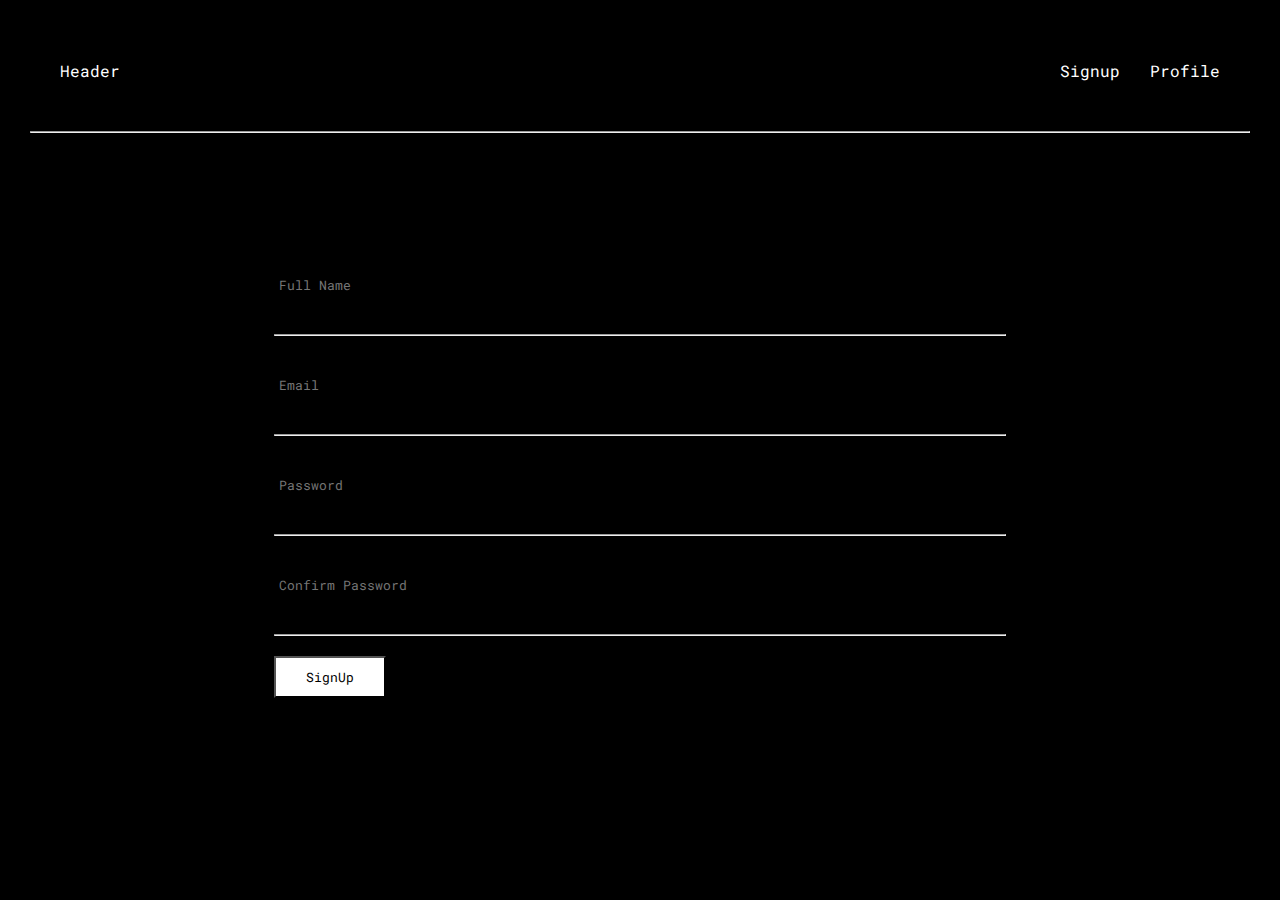
<file: index.html>
<!DOCTYPE html>
<html lang="en">
  <head>
    <meta charset="UTF-8" />
    <meta name="viewport" content="width=device-width, initial-scale=1.0" />
    <title>SignUp Page</title>
    <link rel="stylesheet" href="./style.css" />
  </head>
  <body>
    <div class="signup">
      <div id="showProfileHeader">
        <span>Header</span>
        <span style="margin-left: auto; margin-right: 30px">Signup</span>
        <span style="align-items: end">Profile</span>
      </div>
      <hr />
    
      <form id="Loginform">
        <h1>SignUp</h1>
        <input type="text" placeholder="Full Name"  autofocus id="name"/>
        <hr>
        <input type="email" placeholder="Email"  id="email"/>
        <hr />
        <input type="password" placeholder="Password"id="password"/>
        <hr />
        <input type="password" placeholder="Confirm Password"id="confirmpassword"/>
        <hr />
        <div class="showoutput"></div>
        <span><button id="signupSubmit">SignUp</button></span>
      </form>
    </div>
    
    <script src="./main.js"></script>
  </body>
</html>
</file>
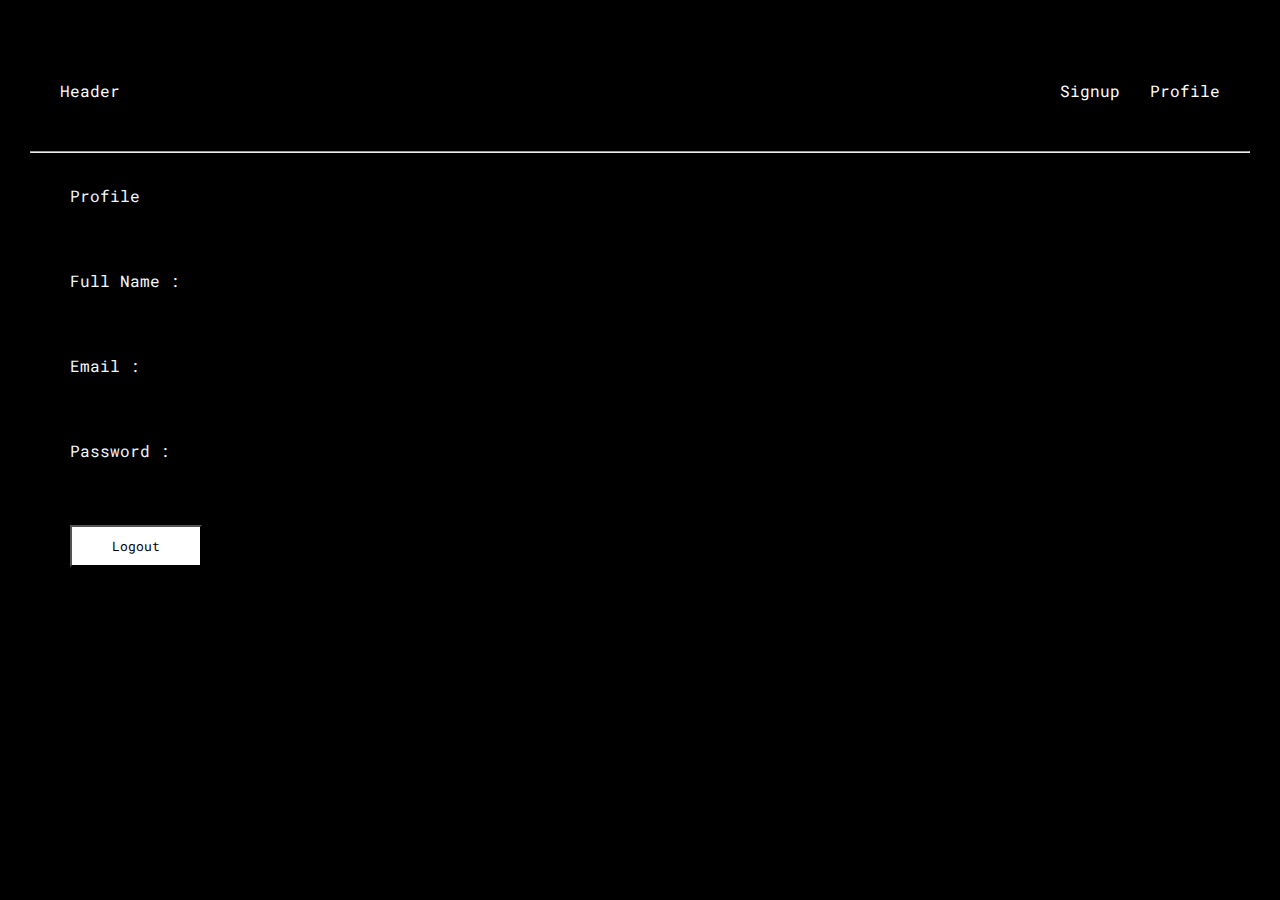
<file: profile.html>
<!DOCTYPE html>
<html lang="en">
<head>
    <meta charset="UTF-8">
    <meta name="viewport" content="width=device-width, initial-scale=1.0">
    <title>Profile</title>
    <link rel="stylesheet" href="./style.css">
</head>
<body>
    <div class="showProfile">
      <div id="showProfileHeader">
        <span>Header</span>
        <span style="margin-left: auto; margin-right: 30px">Signup</span>
        <span style="align-items: end">Profile</span>
      </div>
      <hr />
      <div class="showProfileData">
        <div class="a1"><span>Profile </span></div>
        <div class="a1">
          <span>Full Name :</span>
          <span id="nameout" style="color: white;"></span>
        </div>
        <div class="a1">
          <span>Email :</span>
          <span id="emailout"></span>
        </div>
        <div class="a1">
          <span>Password :</span>
          <span id="Passout"></span>
        </div>
        <span class="a1"><button id="profileLogout" style="background-color: white;">Logout</button></span>
      </div>
    </div>
    <script src="./profile.js"></script>
</body>
</html>
</file>
<file: style.css>
@import url('https://fonts.googleapis.com/css2?family=Dosis:wght@200&family=Roboto+Mono:ital,wght@0,400;1,200&display=swap');
*{
    margin: 0;
    padding: 0;
    box-sizing: border-box;
    font-family: 'Dosis', sans-serif;
    font-family: 'Roboto Mono', monospace;
    background-color: black;
}

/*-----showProfile Page ----------  */
.signup{
    margin: 10px 30px 10px;
    /* background-color: black; */
}
.showProfile{
    background-color: black;
    color: aliceblue;
    width:100%;
    height: 100vh;
    padding: 30px;

}
#showProfileHeader{
    display: flex;
    padding: 30px;
    color: white;
}
.showProfileData{
    display: flex;
    flex-direction: column;
    justify-content: space-between;
    padding-left: 40px;

}
.a1{
    margin-top: 2rem;
    margin-bottom: 2rem;
}
#profileLogout{
    padding: 10px;
    padding-left: 40px;
    padding-right: 40px;
    
}
/* ---------signup Page---------- */
#Loginform{
    display: flex;
    flex-direction: column;
    padding-left: 20%;
    padding-right: 20%;
    margin-top: 20px;
}
#Loginform>h1,input,h3,span{
    margin-top: 20px;
    margin-bottom: 20px;
}
#Loginform>input{
    color: black;
    padding: 20px 5px 20px 5px;
    border: none;
    outline: none;
    text-align:start ;
    color: white;
}
#signupSubmit{
    padding:10px 30px 10px 30px ;
    background-color: white;
    
}
#errormassage{
    color: red;
}
#suceesmassage{
    color: green;
}
</file>
